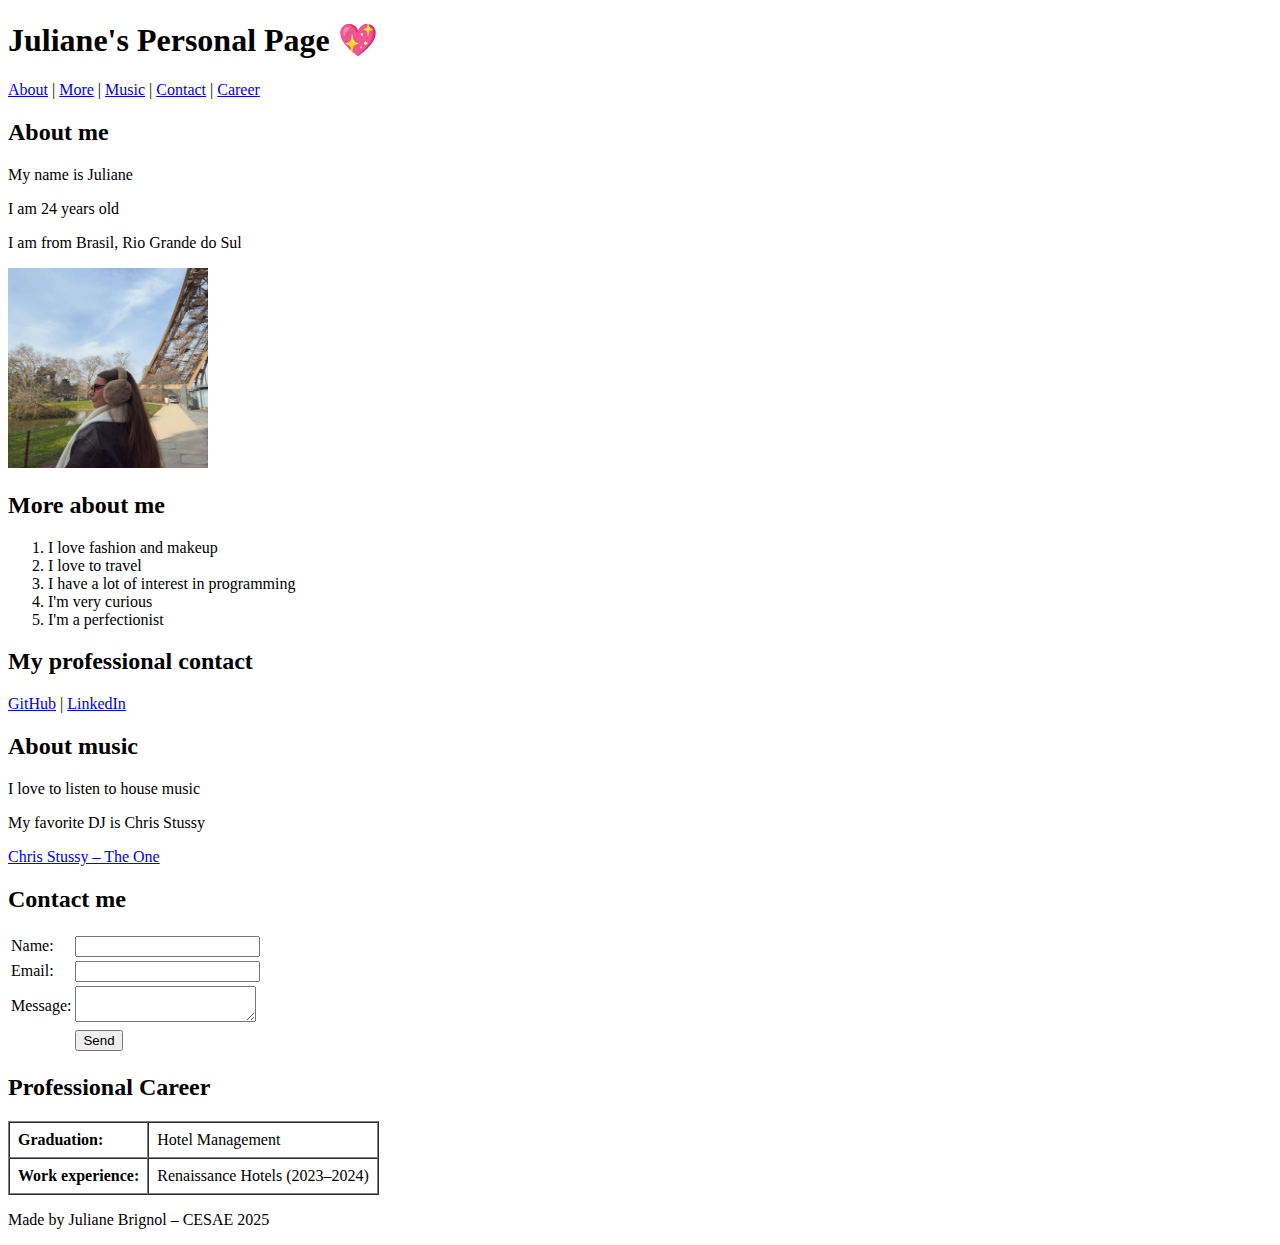
<file: index.html>
<!DOCTYPE html>
<html lang="en">
<head>
  <meta charset="UTF-8">
  <title>Juliane's Page</title>
</head>
<body>
<!-- the beginning where i click on the sections-->
  <header>
    <h1>Juliane's Personal Page 💖</h1>
    <nav>
      <a href="#about">About</a> |
      <a href="#more">More</a> |
      <a href="#music">Music</a> |
      <a href="#contact">Contact</a> |
      <a href="#career">Career</a>
    </nav>
  </header>

  <main>
    <!-- section about me-->
    <section id="about">
      <h2>About me</h2>
      <p>My name is Juliane</p>
      <p>I am 24 years old</p>
      <p>I am from Brasil, Rio Grande do Sul</p>
      <img src="juju.jpeg" alt="Juliane photo" width="200" height="200">
    </section>
    <!-- section about more details for me-->
    <section id="more">
      <h2>More about me</h2>
      <ol>
        <li>I love fashion and makeup</li>
        <li>I love to travel</li>
        <li>I have a lot of interest in programming</li>
        <li>I'm very curious</li>
        <li>I'm a perfectionist</li>
      </ol>
    </section>
    <!-- section about my profisional contact-->
    <section>
      <h2>My professional contact</h2>
      <p>
        <a href="https://github.com/julianebrignol" target="_blank">GitHub</a> |
        <a href="https://www.linkedin.com/in/juliane-müller-brignol/" target="_blank">LinkedIn</a>
      </p>
    </section>
    <!-- section about music-->
    <section id="music">
      <h2>About music</h2>
      <p>I love to listen to house music</p>
      <p>My favorite DJ is Chris Stussy</p>
      <a href="https://www.youtube.com/watch?v=2v0gk4j1x8E" target="_blank">Chris Stussy – The One</a>
    </section>
    <!-- section about contact-->
    <section id="contact">
      <h2>Contact me</h2>
      <form action="processa.php" method="post">
        <table>
          <tr>
            <td><label for="name">Name:</label></td>
            <td><input type="text" id="name" name="name" required></td>
          </tr>
          <tr>
            <td><label for="email">Email:</label></td>
            <td><input type="email" id="email" name="email" required></td>
          </tr>
          <tr>
            <td><label for="message">Message:</label></td>
            <td><textarea id="message" name="message" required></textarea></td>
          </tr>
          <tr>
            <td></td>
            <td><input type="submit" value="Send"></td>
          </tr>
        </table>
      </form>
    </section>
    <!-- my section about my career-->
    <section id="career">
      <h2>Professional Career</h2>
      <table border="1" cellpadding="8" cellspacing="0">
        <tr>
          <td><strong>Graduation:</strong></td>
          <td>Hotel Management</td>
        </tr>
        <tr>
          <td><strong>Work experience:</strong></td>
          <td>Renaissance Hotels (2023–2024)</td>
        </tr>
      </table>
    </section>

  </main>
  <!-- for finsh the footer-->
  <footer>
    <p>Made by Juliane Brignol – CESAE 2025</p>
  </footer>

</body>
</html>
</file>
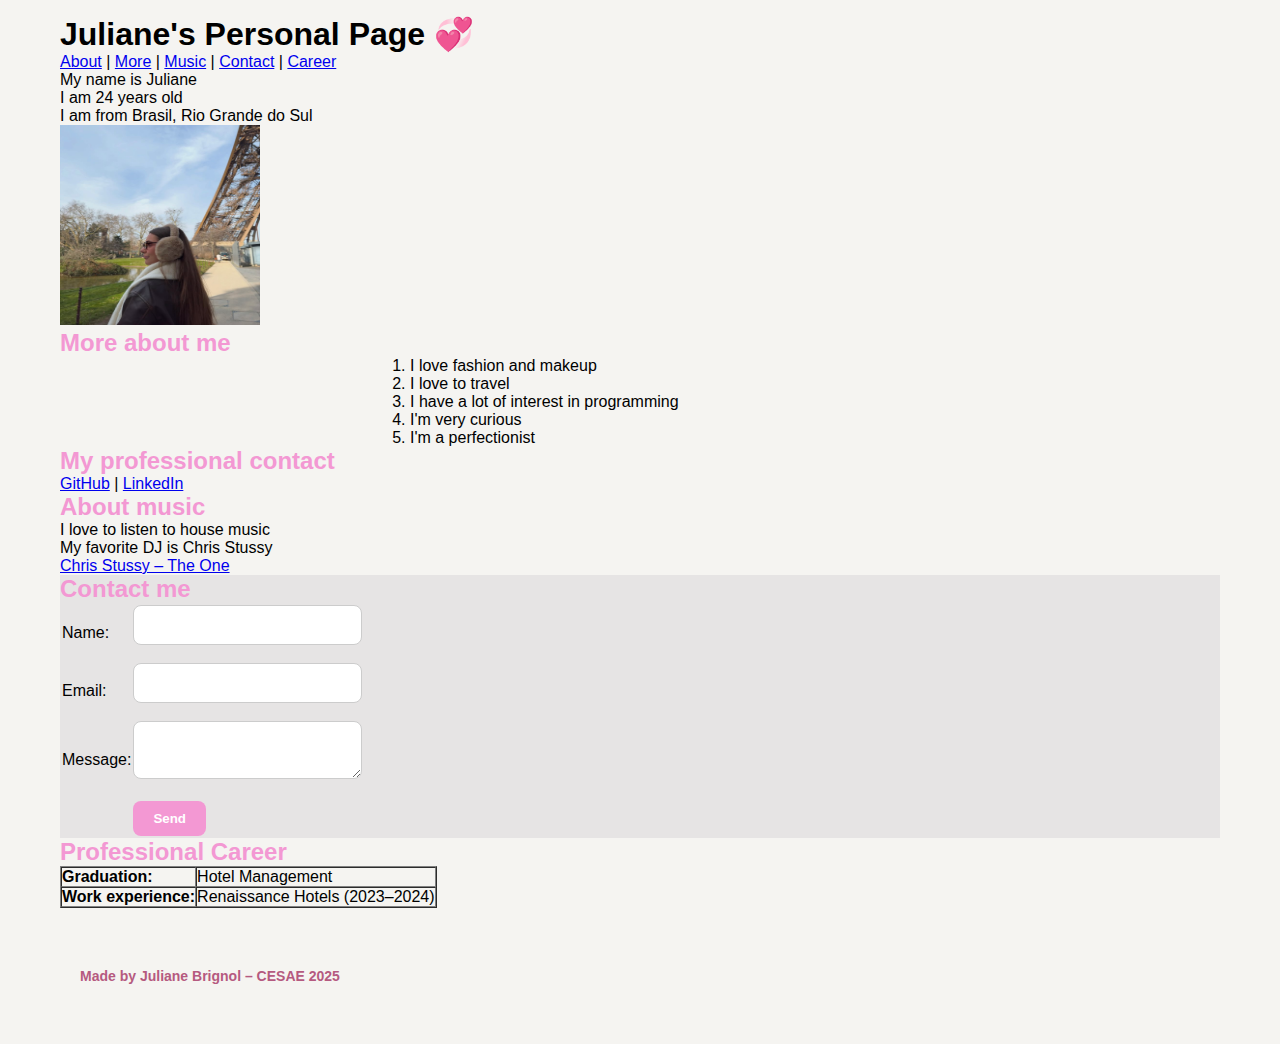
<file: docs/index.html>
<!DOCTYPE html>
<html lang="en">
<head>
  <meta charset="UTF-8">
  <title>Juliane's Page</title>
 <link rel="stylesheet" href="style.css">
 <link href="https://fonts.googleapis.com/css2?family=Silkscreen:wght@400;700&display=swap" rel="stylesheet">
</head>
<body>
<!-- the beginning where i click on the sections-->
  <header>
    <h1>Juliane's Personal Page 💞</h1>
    <nav>
      <a href="#about">About</a> |
      <a href="#more">More</a> |
      <a href="#music">Music</a> |
      <a href="#contact">Contact</a> |
      <a href="#career">Career</a>
    </nav>
  </header>

  <main>
    <!-- section about me-->
    <section id="about">
      <p>My name is Juliane</p>
      <p>I am 24 years old</p>
      <p>I am from Brasil, Rio Grande do Sul</p>
      <img src="juju.jpeg" alt="Juliane photo" width="200" height="200">
    </section>
    <!-- section about more details for me-->
    <section id="more">
      <h2 style="color: rgb(243, 152, 211);">More about me</h2>
      <ol>
        <li>I love fashion and makeup</li>
        <li>I love to travel</li>
        <li>I have a lot of interest in programming</li>
        <li>I'm very curious</li>
        <li>I'm a perfectionist</li>
      </ol>
    </section>
    <!-- section about my profisional contact-->
    <section>
      <h2 style="color: rgb(243, 152, 211);">My professional contact</h2>
      <p>
        <a href="https://github.com/julianebrignol" target="_blank">GitHub</a> |
        <a href="https://www.linkedin.com/in/juliane-müller-brignol/" target="_blank">LinkedIn</a>
      </p>
    </section>
    <!-- section about music-->
    <section id="music">
      <h2 style="color: rgb(243, 152, 211);">About music</h2>
      <p>I love to listen to house music</p>
      <p>My favorite DJ is Chris Stussy</p>
      <a href="https://www.youtube.com/watch?v=2v0gk4j1x8E" target="_blank">Chris Stussy – The One</a>
    </section>
    <!-- section about contact-->
    <section id="contact">
      <h2 style="color: rgb(243, 152, 211);">Contact me</h2>
      <form action="processa.php" method="post">
        <table>
          <tr>
            <td><label for="name">Name:</label></td>
            <td><input type="text" id="name" name="name" required></td>
          </tr>
          <tr>
            <td><label for="email">Email:</label></td>
            <td><input type="email" id="email" name="email" required></td>
          </tr>
          <tr>
            <td><label for="message">Message:</label></td>
            <td><textarea id="message" name="message" required></textarea></td>
          </tr>
          <tr>
            <td></td>
            <td><input type="submit" value="Send"></td>
          </tr>
        </table>
      </form>
    </section>
    <!-- my section about my career-->
    <section id="career">
      <h2 style="color: rgb(243, 152, 211);">Professional Career</h2>
      <table border="1" cellpadding="8" cellspacing="0">
        <tr>
          <td><strong>Graduation:</strong></td>
          <td>Hotel Management</td>
        </tr>
        <tr>
          <td><strong>Work experience:</strong></td>
          <td>Renaissance Hotels (2023–2024)</td>
        </tr>
      </table>
    </section>

  </main>
  <!-- for finsh the footer-->
  <footer>
    <p style="color: rgb(181, 90, 128);">Made by Juliane Brignol – CESAE 2025</p>
  </footer>

</body>
</html>
</file>
<file: docs/style.css>
* {
  margin: 0;
  padding: 0;
  box-sizing: border-box;
  font-family: "Outfit", sans-serif; /* define fonte padrão do site */
}

body {
  background-color: #f5f4f1;
  padding: 40px 60px; /* espaço nas laterais */
  padding-top: 15px; /* espaço entre topo da página e header */
}

.ju-header {
  background-color: #f5f4f1;
  display: flex; /* layout em linha */
  justify-content: space-between; /* espaça os elementos nas pontas */
  align-items: center;  /* alinha verticalmente */
  padding: 10px 30px; /* espaço interno do header */
  border-bottom: 1px solid #ddd; /* linha fina na parte de baixo */
}

.nav-left,
.nav-right {
  display: flex;
  gap: 24px; /* espaço entre os links */
}

.nav-left a,
.nav-right a {
  text-decoration: none; /* remove o sublinhado dos links */
  color: #5c5955; /* cor de texto escura e elegante */
  font-weight: 600; /* peso da fonte (meio negrito) */
  font-size: 14px; /* tamanho da fonte nos menus */
}

.logo {
  font-family: "Sora", sans-serif;
  font-size: 32px;
  font-weight: 700;
  color: #5c5955;
  text-transform: lowercase;
}

html {
  scroll-behavior: smooth; /* rolagem suave ao clicar nos links de navegação */
}

.about-section {
  max-width: 800px;
  margin: 60px auto;
  text-align: center;
  padding: 10px 20px;
  margin-top: 20px;
  text-transform: lowercase;
}

.about-section h2,
.side-card h2,
.card h2 {
  font-family: "Sora", sans-serif;
  font-size: 30px;
  font-weight: 700;
  color: rgb(243, 152, 211);
  margin-bottom: 20px;
  margin-top: 0;
  text-transform: lowercase;
}

.about-section img {
  margin-top: 30px;
  border-radius: 12px;
  box-shadow: 0 8px 20px rgba(0, 0, 0, 0.08); /* sombra suave na foto */
}

.side-card {
  max-width: 600px;
  margin: 30px auto;
  padding: 20px 30px;
  background-color: #ffffff;
  border: 1px solid #e6e6e6;
  border-radius: 20px;
  box-shadow: 0 6px 18px rgba(0, 0, 0, 0.08);
  text-align: center;
  font-size: 18px;
}
.side-card h2 {
  text-align: center;
  font-size: 28px;
  font-weight: 700;
  color: rgb(243, 152, 211);
  text-transform: lowercase;
}

.side-card p,
.side-card a,
.side-card ol,
.side-card ul,
.side-card table {
  text-align: center;
  margin: 0 auto;
}

#more ol {
    list-style-position: outside; /* garante que o número fique fora da caixa */
    padding-left: 20px; /* espaço antes dos números */
    text-align: left; /* alinha o texto à esquerda */
    margin: 0 auto; /* centraliza o bloco da lista se quiser */
    max-width: 500px; /* opcional: deixa a lista mais estreita */
  }  

.card {
  max-width: 600px;
  margin: 40px auto;
  padding: 30px;
  background-color: #ffffff;
  border: 1px solid #e6e6e6;
  border-radius: 16px;
  box-shadow: 0 4px 10px rgba(0, 0, 0, 0.05);
  text-align: center;
}

#contact {
  background-color: #e6e4e4;
  margin: 0 auto;
}

#contact input[type="submit"] {
  background-color: rgb(243, 152, 211);
  border: none;
  padding: 10px 20px;
  font-weight: 600;
  color: white;
  border-radius: 8px;
  cursor: pointer;
  transition: background-color 0.3s ease;
}

#contact input[type="submit"]:hover {
  background-color: #d97ca7; /* rosa mais escuro no hover */
}
#contact input[type="text"],
#contact input[type="email"],
#contact textarea {
  width: 100%; /* ocupa toda a largura disponível */
  padding: 10px;
  font-size: 16px;
  border: 1px solid #ccc;
  border-radius: 8px;
  box-sizing: border-box;
  margin-bottom: 16px; /* espaço entre os campos */
}

footer {
    text-align: left;
    margin-top: 40px; /* espaçamento entre o contact e o footer */
    padding: 20px;
    color: rgb(92, 89, 85);
    font-family: 'Outfit', sans-serif;
    font-weight: 600;
    font-size: 14px;
  }
  
  .modern-table {
    display: flex;
    flex-direction: column;
    gap: 16px;
    margin-top: 20px;
  }
  
  .row {
    display: flex;
    justify-content: space-between;
    background-color: #f9f9f9;
    border-radius: 12px;
    padding: 14px 20px;
    box-shadow: 0 2px 6px rgba(0,0,0,0.05);
  }
  
  .label {
    font-weight: 600;
    color: #5C5955;
  }
  
  .value {
    color: #5C5955;
    text-align: right;
  }
</file>
